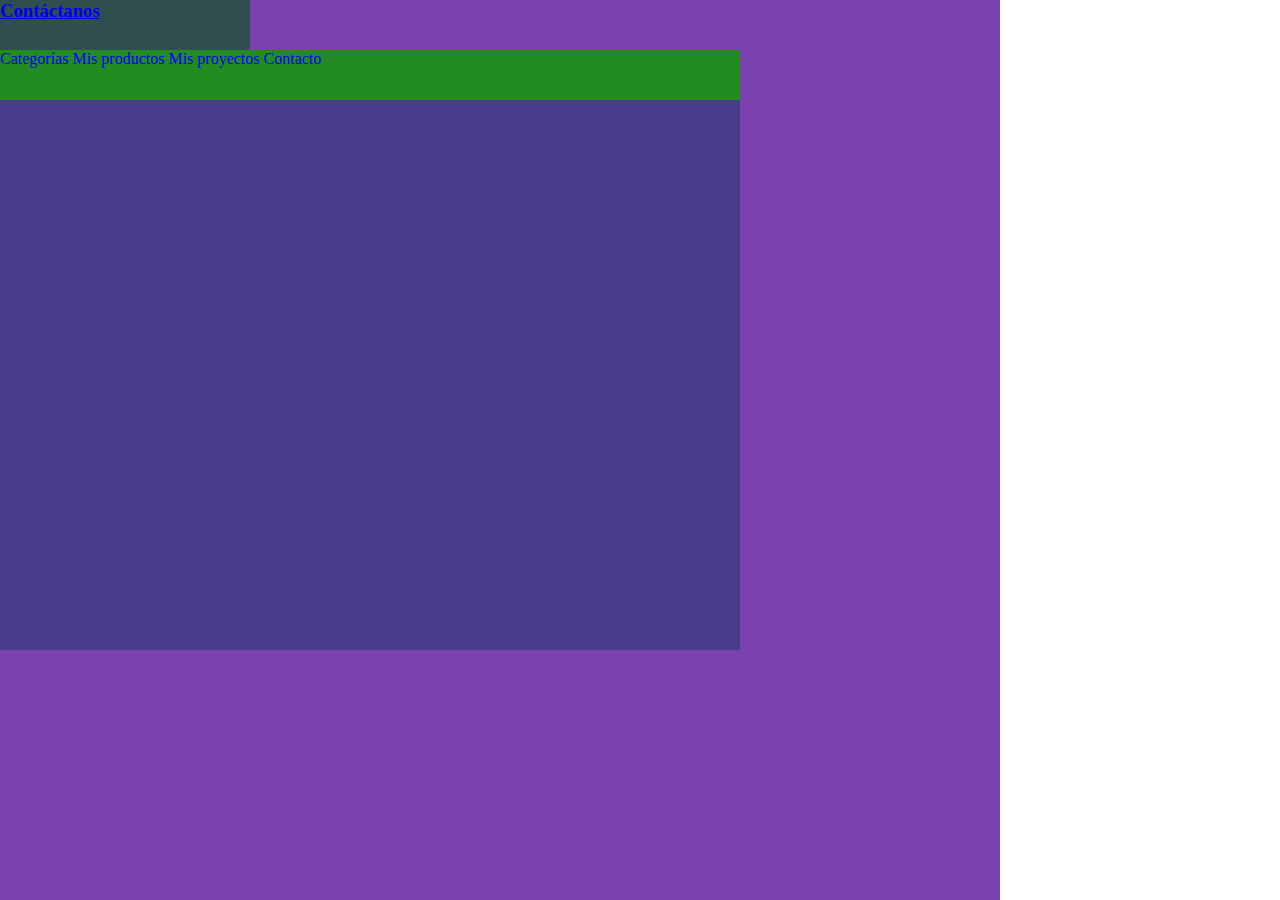
<file: index.html>
<!DOCTYPE html>
<html>
    <head>
        <title>
            Mi página web
        </title>
        <meta charset=”UTF-8″ />
        <link rel="stylesheet" href="css/mi_estilo_principal.css"
    </head>
    <body>
        <!--
        <a href="https://www.enmicocinahoy.cl/pastel-de-choclo-chilean-corn-pie/" 
            target="_blank" > 
            <img src="https://i.pinimg.com/236x/3b/1f/ac/3b1fac56f45dcfc50d477567970664d1.jpg" width="300" height="240"></a>
        <img src="https://i.pinimg.com/236x/41/c8/52/41c852c58911a8534116efc2b0cdc7da.jpg" width="240" height="300">
        <h1>El Pastel de Choclo</h1>
        <br>
        <a href="tablas/notas.html" target="_self">
            <b>Ver Informaci&oacute;n Nutricional </b>
        </a>
        <br><br>
        <a href="formuarios/registro.html" target="_self">
            <h3><b>Suscr&iacute;bete</b></h3>
        </a>
        <br><br>
        <p>
            Tiempo de preparaci&oacute;n: 40 minutos 
            <br>
            Raciones: 6 personas
        </p>
        <br>
        <h2>¿Cuál es el origen del pastel de choclo?</h2>
        <p> 
        De acuerdo a la antropóloga Sonia Montecino este plato tiene su origen en la época de la colonia, correspondiendo a un
        plato mestizo que une el pino español con la pasta de choclo chilena, debiendo ser creado a manos de cocineras mapuches
        en las cocinas de los colonos españoles.</p>
        <h3>Ingredientes</h3>
        <ul>
            <li>
                12 Choclos
                <img width="70" height="70"
                    src="https://i.pinimg.com/236x/45/8d/b4/458db4fbc60e41a384a0fb723e16cc32.jpg"> 
            </li>
            <li>1 K. de pino</li>
            <li>Aceitunas</li>
            <li>Pollo</li>
            <li>Huevo duro</li>
            <li>Pasitas</li>
        </ul>
        <br>
        <h4>Preparaci&oacute;n</h4>
        <ol>
            <li>Muele el choclo</li>
            <li>Cocina la pastelera</li>
            <li>Distribuir ingredientes en pailas</li>
            <li>Cubrir con pastelera</li>
        </ol>
        <h5>Hornear</h5>
        <h6>Comer</h6>
        <iframe width="640" height="360" src="https://www.youtube.com/embed/-s6YbcSTwxQ" title="YouTube video player"
            frameborder="0" allow="accelerometer; autoplay; clipboard-write; encrypted-media; gyroscope; picture-in-picture"
            allowfullscreen></iframe>
        -->
        <div id="contenido">
            <div class="perfil">
                <div class="perfil-datos">
                <a href="formuarios/registro.html" target="_self">
                    <h3><b>Cont&aacute;ctanos</b></h3>
            </div>        
            <div class="principal">
                <ul class="navegacion">
                    <li>Categor&iacute;as</li>
                    <li>Mis productos</li>
                    <li>Mis proyectos</li>
                    <li>Contacto</li>
                </ul>
            </div>
        </div>
    </body>
</html>
</file>
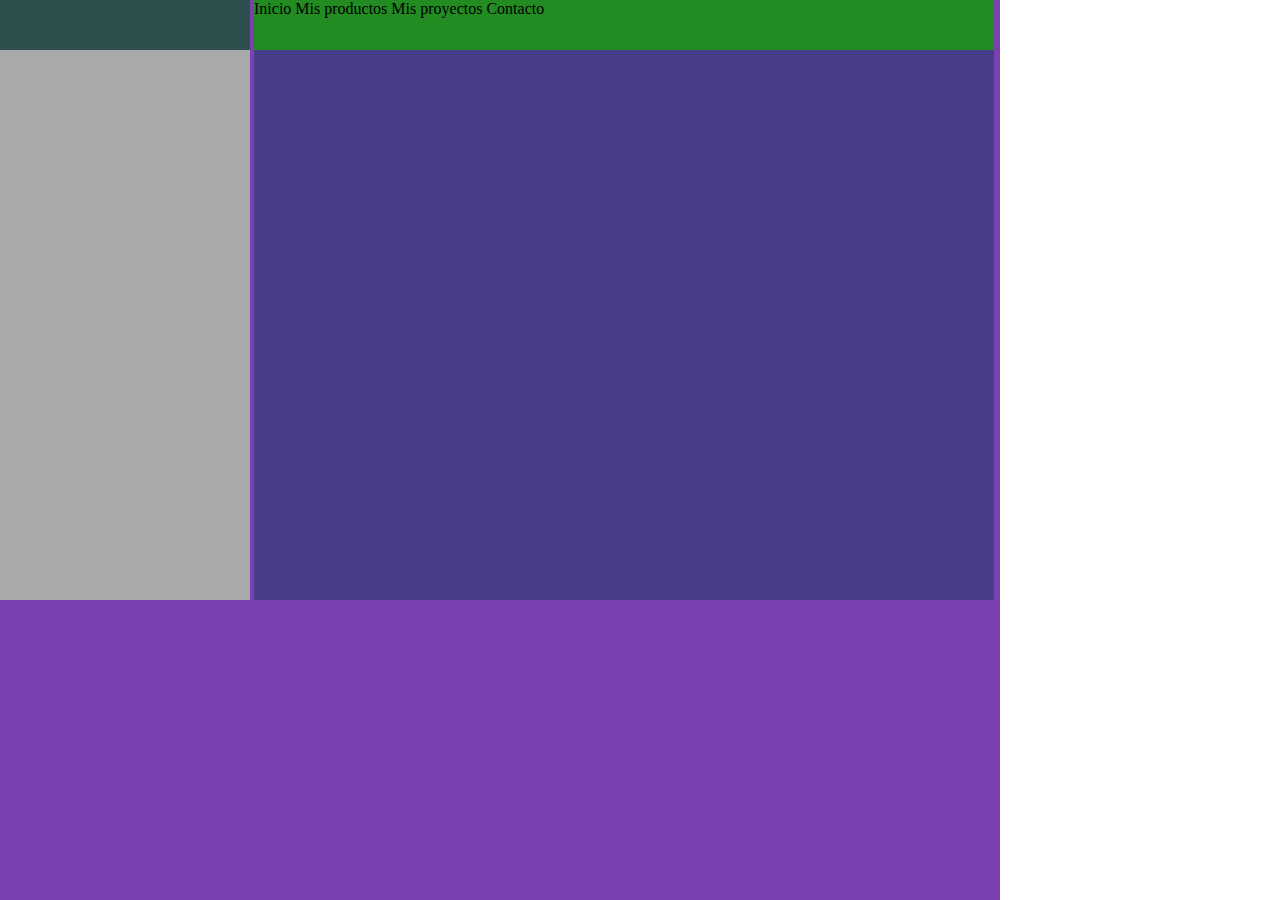
<file: index copy 2.html>
<!DOCTYPE html>
<html>
    <head>
        <title>
            Mi página web
        </title>
        <meta charset=”UTF-8″ />
        <link rel="stylesheet" href="css/mi2_estilo_principal.css"
    </head>
    <body>
        <!--
        <a href="https://www.enmicocinahoy.cl/pastel-de-choclo-chilean-corn-pie/" 
            target="_blank" > 
            <img src="https://i.pinimg.com/236x/3b/1f/ac/3b1fac56f45dcfc50d477567970664d1.jpg" width="300" height="240"></a>
        <img src="https://i.pinimg.com/236x/41/c8/52/41c852c58911a8534116efc2b0cdc7da.jpg" width="240" height="300">
        <h1>El Pastel de Choclo</h1>
        <br>
        <a href="tablas/notas.html" target="_self">
            <b>Ver Informaci&oacute;n Nutricional </b>
        </a>
        <br><br>
        <a href="formuarios/registro.html" target="_self">
            <h3><b>Suscr&iacute;bete</b></h3>
        </a>
        <br><br>
        <p>
            Tiempo de preparaci&oacute;n: 40 minutos 
            <br>
            Raciones: 6 personas
        </p>
        <br>
        <h2>¿Cuál es el origen del pastel de choclo?</h2>
        <p> 
        De acuerdo a la antropóloga Sonia Montecino este plato tiene su origen en la época de la colonia, correspondiendo a un
        plato mestizo que une el pino español con la pasta de choclo chilena, debiendo ser creado a manos de cocineras mapuches
        en las cocinas de los colonos españoles.</p>
        <h3>Ingredientes</h3>
        <ul>
            <li>
                12 Choclos
                <img width="70" height="70"
                    src="https://i.pinimg.com/236x/45/8d/b4/458db4fbc60e41a384a0fb723e16cc32.jpg"> 
            </li>
            <li>1 K. de pino</li>
            <li>Aceitunas</li>
            <li>Pollo</li>
            <li>Huevo duro</li>
            <li>Pasitas</li>
        </ul>
        <br>
        <h4>Preparaci&oacute;n</h4>
        <ol>
            <li>Muele el choclo</li>
            <li>Cocina la pastelera</li>
            <li>Distribuir ingredientes en pailas</li>
            <li>Cubrir con pastelera</li>
        </ol>
        <h5>Hornear</h5>
        <h6>Comer</h6>
        <iframe width="640" height="360" src="https://www.youtube.com/embed/-s6YbcSTwxQ" title="YouTube video player"
            frameborder="0" allow="accelerometer; autoplay; clipboard-write; encrypted-media; gyroscope; picture-in-picture"
            allowfullscreen></iframe>
        -->
        <div id="contenido">
            <div class="perfil">
                <div class="perfil-datos">
                </div>
            </div>        
            <div class="principal">
                <ul class="navegacion">
                    <li>Inicio</li>
                    <li>Mis productos</li>
                    <li>Mis proyectos</li>
                    <li>Contacto</li>
                </ul>
            </div>
        </div>
    </body>
</html>
</file>
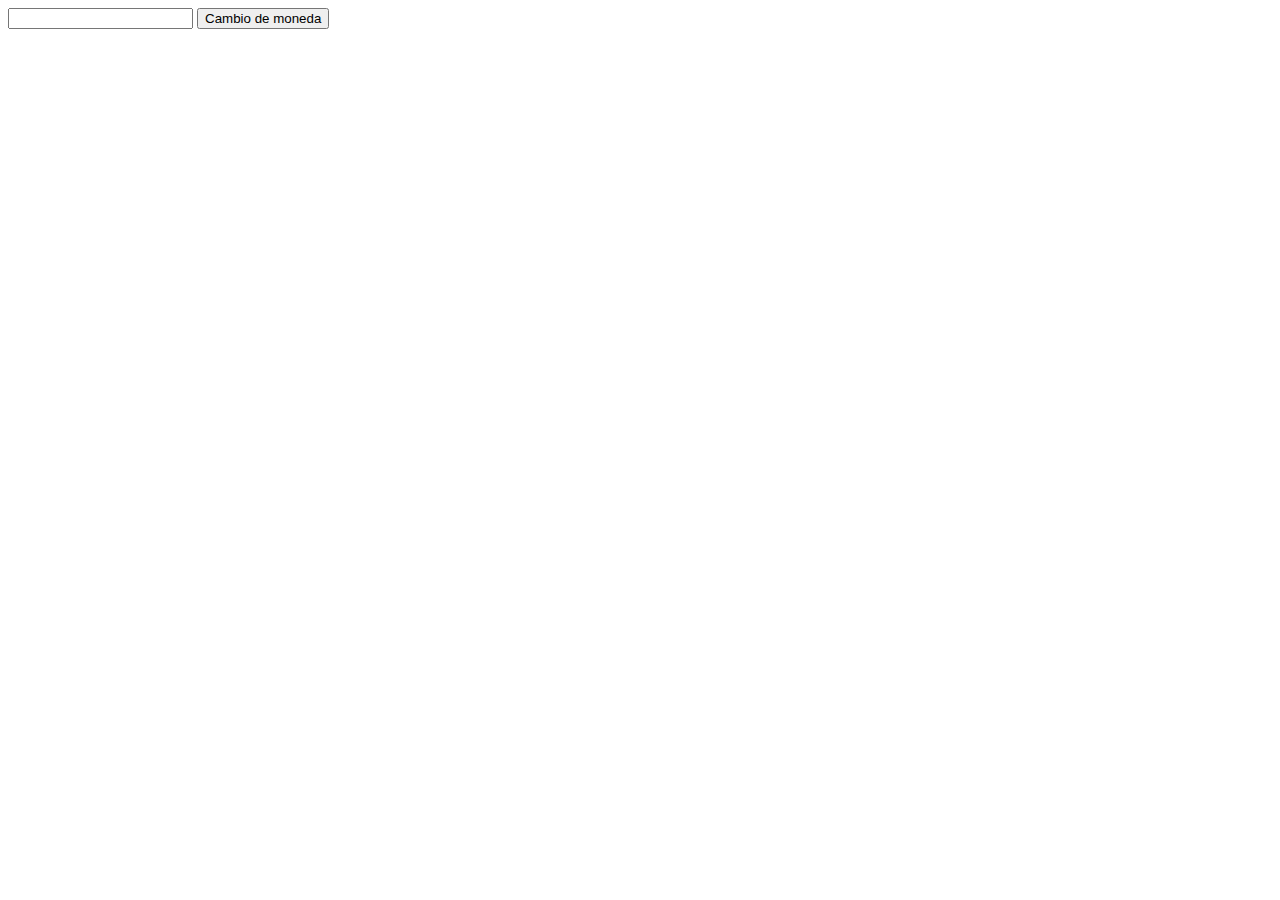
<file: tareaapi.html>
<!DOCTYPE html>

<html>

<head></head>

<body>
    <input id="txt-busqueda" type="text">

    <button id="btn-buscar" onclick="cambio_moneda()">Cambio de moneda</button>

    <script src="https://code.jquery.com/jquery-3.6.0.js"></script>

    <script src="ajax/tareaapi.js"></script>

</body>

</html>
</file>
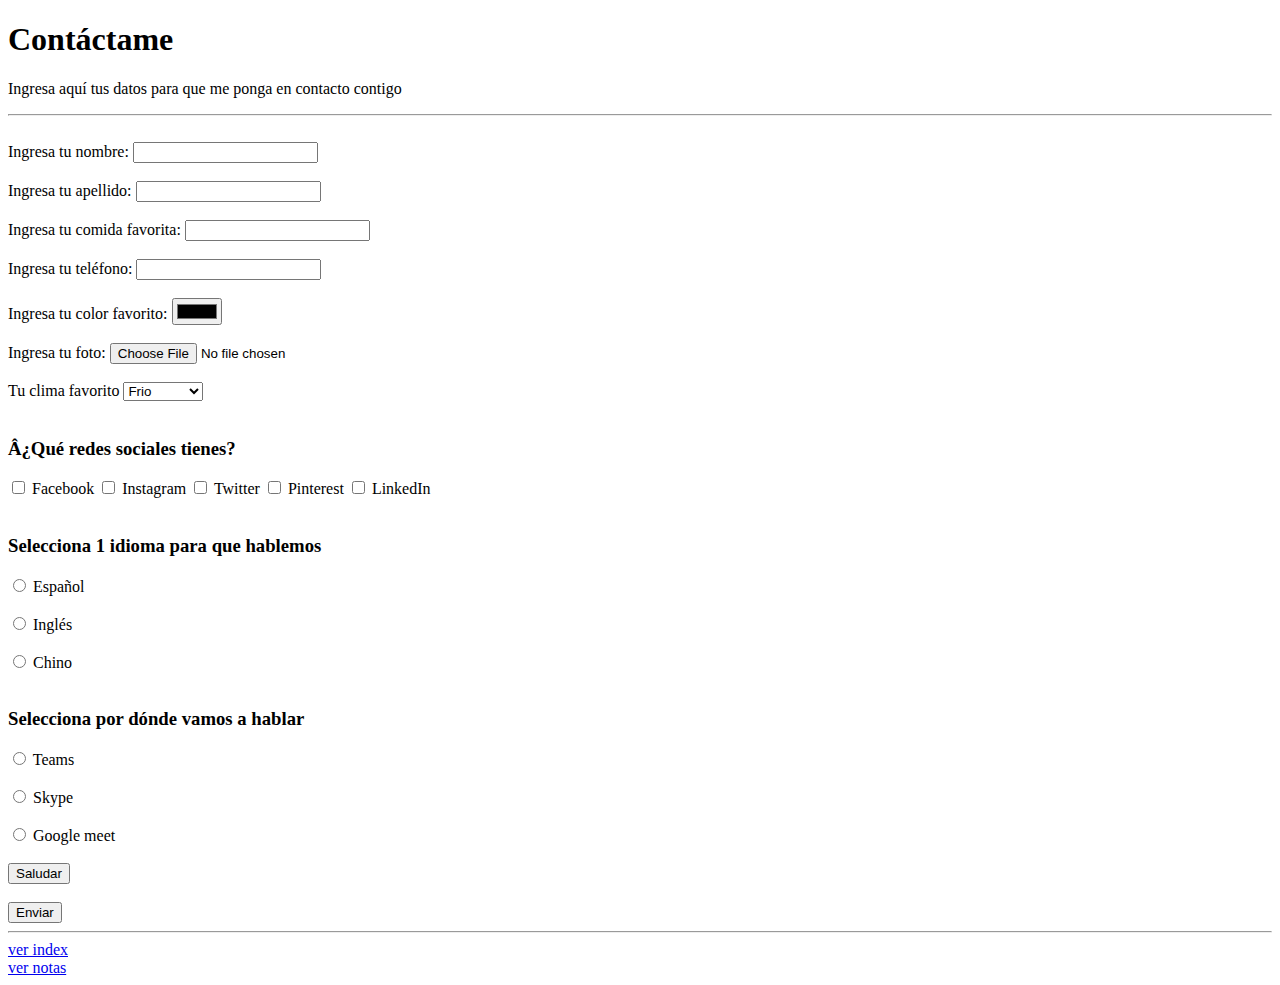
<file: formuarios/registro.html>
<!DOCTYPE html>
<html>
    <head>
        <title>Registro</title>
        <meta charset=”UTF-8″ />
    </head>
    <body>
        <h1>Cont&aacute;ctame</h1>
        <p>Ingresa aqu&iacute; tus datos para que
            me ponga en contacto contigo
        </p>
        <hr>
        <br>
        <form>
            <label for="campo-nombre"> Ingresa tu nombre: </label>
            <input type="text" id="campo-nombre">
            <br><br>

            <label for="campo-apellido"> Ingresa tu apellido: </label>
            <input type="text" id="campo-apellido">
            <br><br>

            <label for="campo-secreto"> Ingresa tu comida favorita: </label>
            <input type="password" id="campo-secreto">
            <br><br>

            <label for="campo-telefono"> Ingresa tu tel&eacute;fono: </label>
            <input type="number" id="campo-nombre">
            <br><br>

            <label for="campo-color"> Ingresa tu color favorito: </label>
            <input type="color" id="campo-color">
            <br><br>

            <label for="campo-foto"> Ingresa tu foto: </label>
            <input type="file" id="campo-foto">
            <br><br>

            <label for="campo-clima"> Tu clima favorito </label>
            <select id="campo-clima">
                <option value="frio"> Frio </option>
                <option value="caliente"> Caliente </option>
                <option value="templado"> Templado </option>
            </select>
            <br><br>

            <!-- INICIO Los checkboxes se utilizan para selecciones múltiples -->
            <h3>¿Qu&eacute; redes sociales tienes?</h3>
            <input type="checkbox" id="campo-checkbox-facebook">
            <label for="campo-checkbox-facebook"> Facebook </label>
            
            <input type="checkbox" id="campo-checkbox-instagram">
            <label for="campo-checkbox-instagram"> Instagram </label>
            
            <input type="checkbox" id="campo-checkbox-twitter">
            <label for="campo-checkbox-twitter"> Twitter </label>
            
            <input type="checkbox" id="campo-checkbox-pinterest">
            <label for="campo-checkbox-pinterest"> Pinterest </label>
            
            <input type="checkbox" id="campo-checkbox-linkedin">
            <label for="campo-checkbox-linkedin"> LinkedIn </label>
            <!-- FIN checkboxs Redes sociales -->

            <!-- INICIO radio Idioma -->
            <br><br>
            <h3>Selecciona 1 idioma para que hablemos</h3>
            <input type="radio" id="campo-radio-esp" name="campo_radio_idioma">
            <label for="campo-radio-esp"> Espa&ntilde;ol </label>
            <br><br>
            <input type="radio" id="campo-radio-ingles" name="campo_radio_idioma">
            <label for="campo-radio-ingles"> Ingl&eacute;s </label>
            <br><br>
            <input type="radio" id="campo-radio-chino" name="campo_radio_idioma">
            <label for="campo-radio-chino"> Chino </label>
            <!-- FIN radio Idioma -->
            
            <!-- INICIO radio Herramientas de Reunión -->
            <br><br>
            <h3>Selecciona por d&oacute;nde vamos a hablar</h3>
            <input type="radio" id="campo-radio-teams" name="campo_radio_reunion">
            <label for="campo-radio-teams"> Teams </label>
            <br><br>
            <input type="radio" id="campo-radio-skype" name="campo_radio_reunion">
            <label for="campo-radio-skype"> Skype </label>
            <br><br>
            <input type="radio" id="campo-radio-meet" name="campo_radio_reunion">
            <label for="campo-radio-meet"> Google meet </label>
            <!-- FIN radio Herramientas de Reunión -->
            
            <br><br>
            <input type="button" id="campo-borrar" value="Saludar" onclick="alert('hola mundo')">
            <br><br>
            <input type="submit" id="campo-submit" value="Enviar">
            
            
        </form>
        <hr>            
        <a href="../index.html"> ver index </a>
        <br>
        <a href="../tablas/notas.html"> ver notas </a>
            
    </body>
            
</html>
</file>
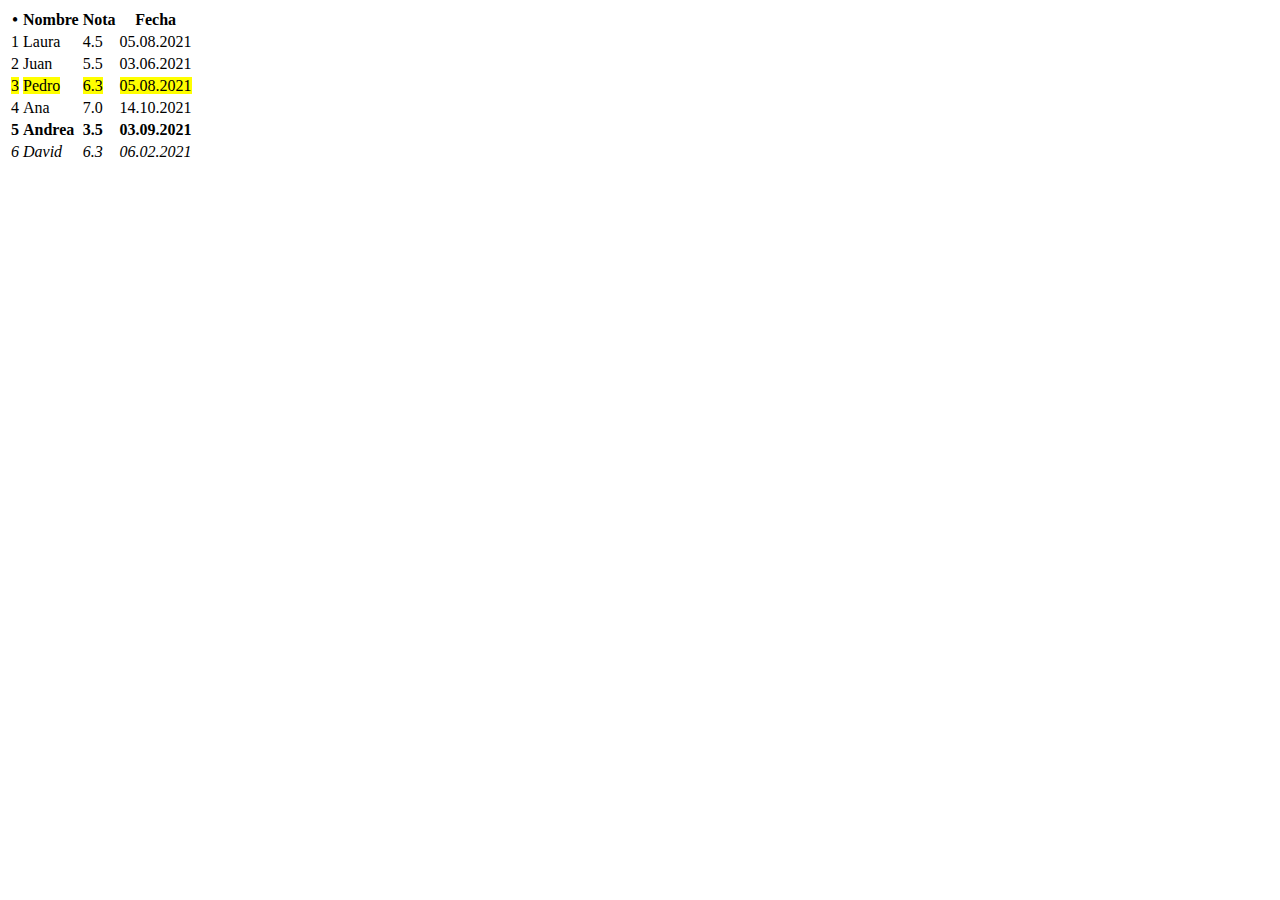
<file: tablas/notas.html>
<!DOCTYPE html>
<html>
    <head>
        <title>
            Tabla de notas
        </title>
        <meta charset=”UTF-8″ />
    </head>
    <body>
        <table>
            <tr>
                <th>&bull;</th>
                <th>Nombre</th>
                <th>Nota</th>
                <th>Fecha</th>
            </tr>
            <tr>
                <td>1</td>
                <td>Laura</td>
                <td>4.5</td>
                <td>05.08.2021</td>
            </tr>
            <tr>
                <td>2</td>
                <td>Juan</td>
                <td>5.5</td>
                <td>03.06.2021</td>
            </tr>
            <tr>
                <td><mark>3</mark></td>
                <td><mark>Pedro</mark></td>
                <td><mark>6.3</mark></td>
                <td><mark>05.08.2021</mark></td>
            </tr>
            <tr>
                <td>4</td>
                <td>Ana</td>
                <td>7.0</td>
                <td>14.10.2021</td>
            </tr>
            <tr>
                <td><b>5</b></td>
                <td><b>Andrea</b></td>
                <td><b>3.5</b></td>
                <td><b>03.09.2021</b></td>
            </tr>
            <tr>
                <td><i>6</i></td>
                <td><i>David</i></td>
                <td><i>6.3</i></td>
                <td><i>06.02.2021</i></td>
            </tr>
        </table>
    </body>
</file>
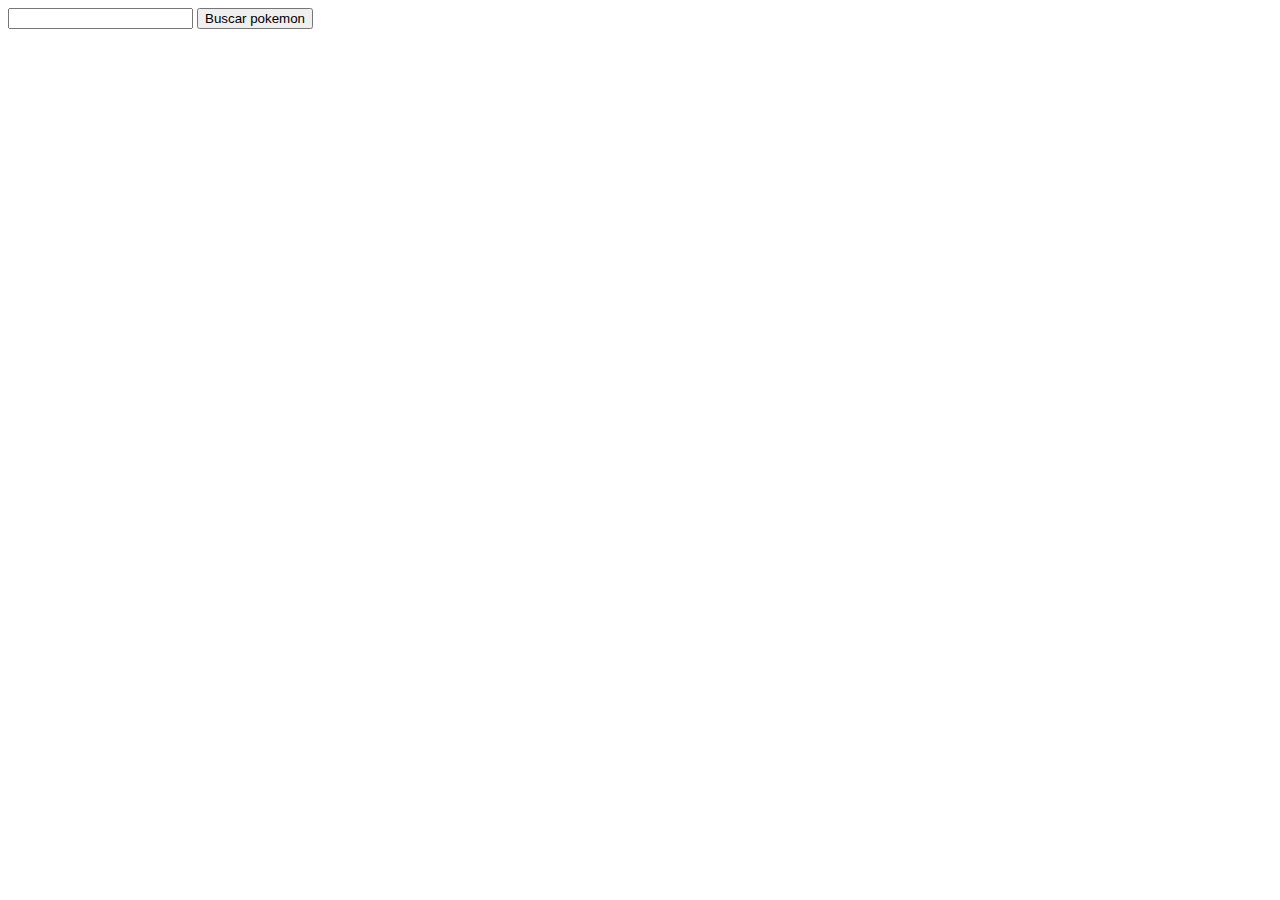
<file: vistas/pokemones.html>
<!DOCTYPE html>

<html>

<head></head>

<body>



    <input id="txt-busqueda" type="text">

    <button id="btn-buscar" onclick="buscarPokemon()">Buscar pokemon</button>



    <script src="https://code.jquery.com/jquery-3.6.0.js"></script>

    <script src="../ajax/llamados_api.js"></script>

</body>

</html>
</file>
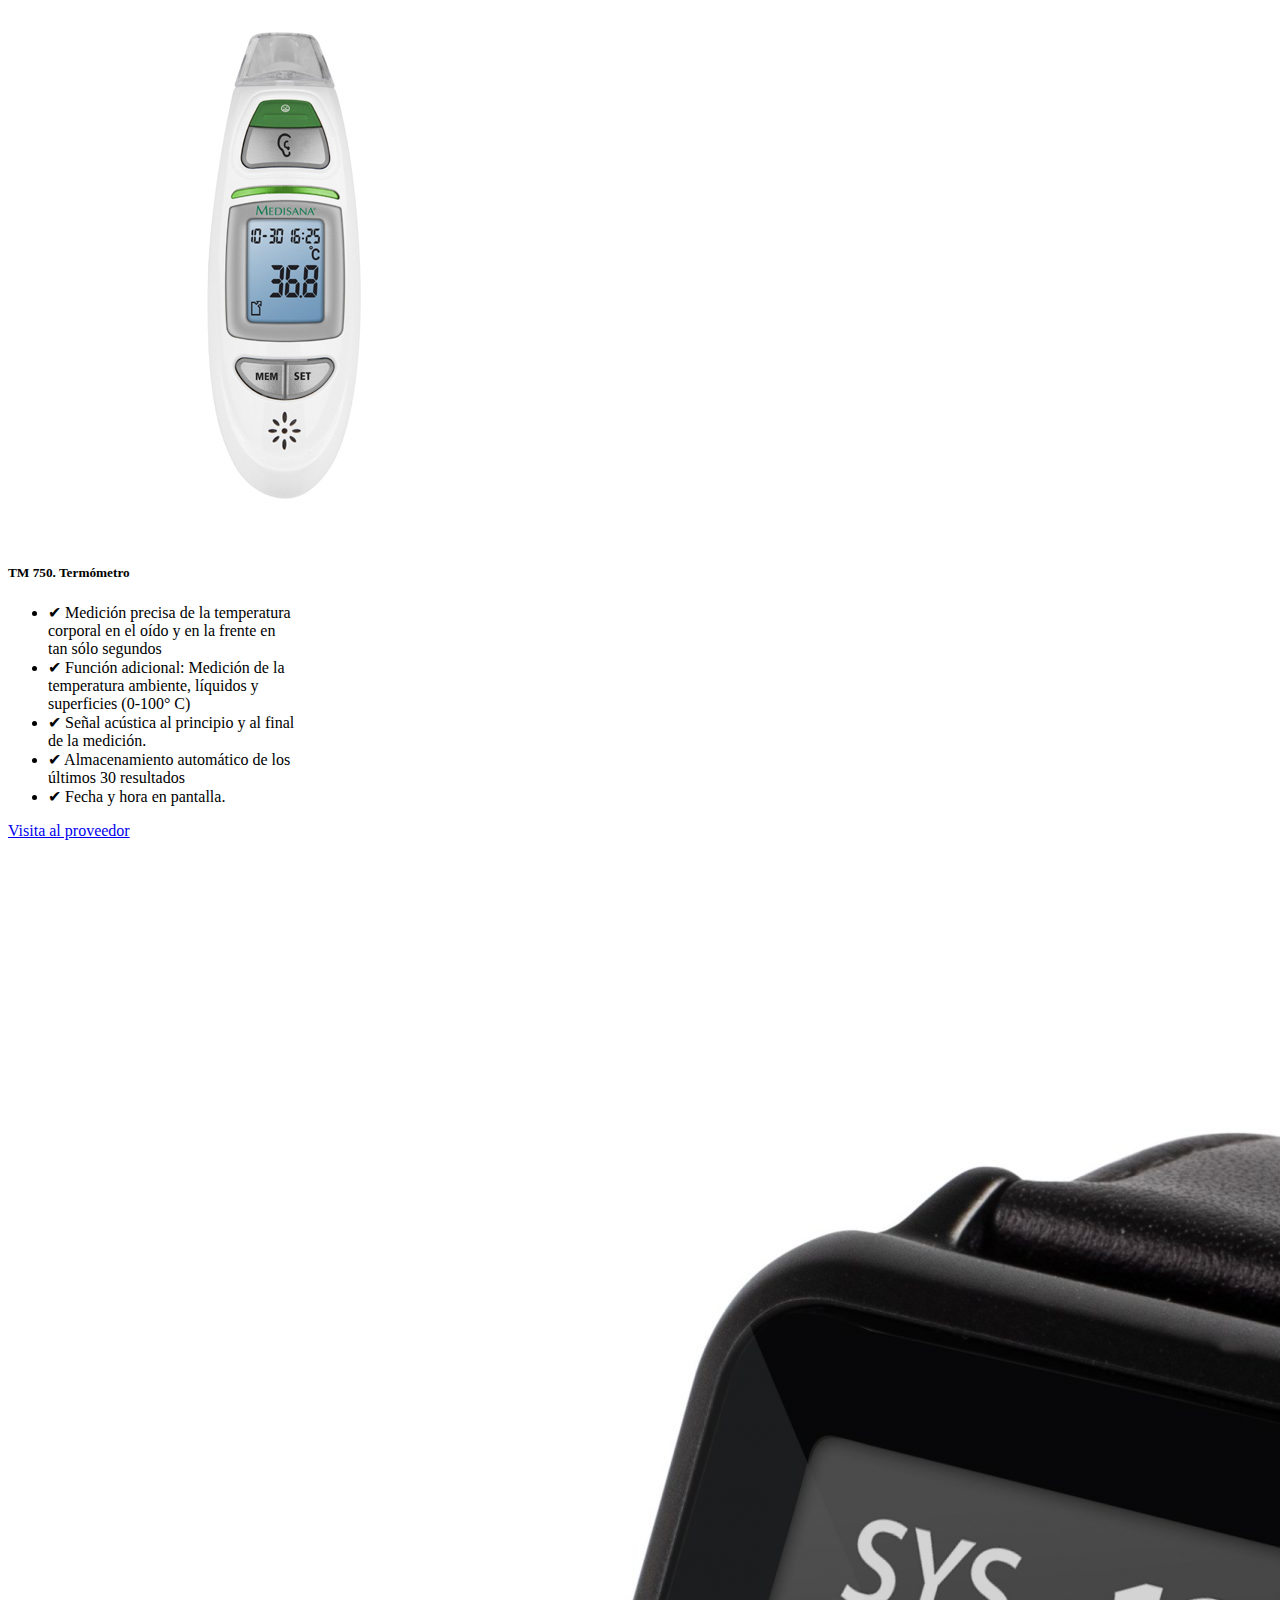
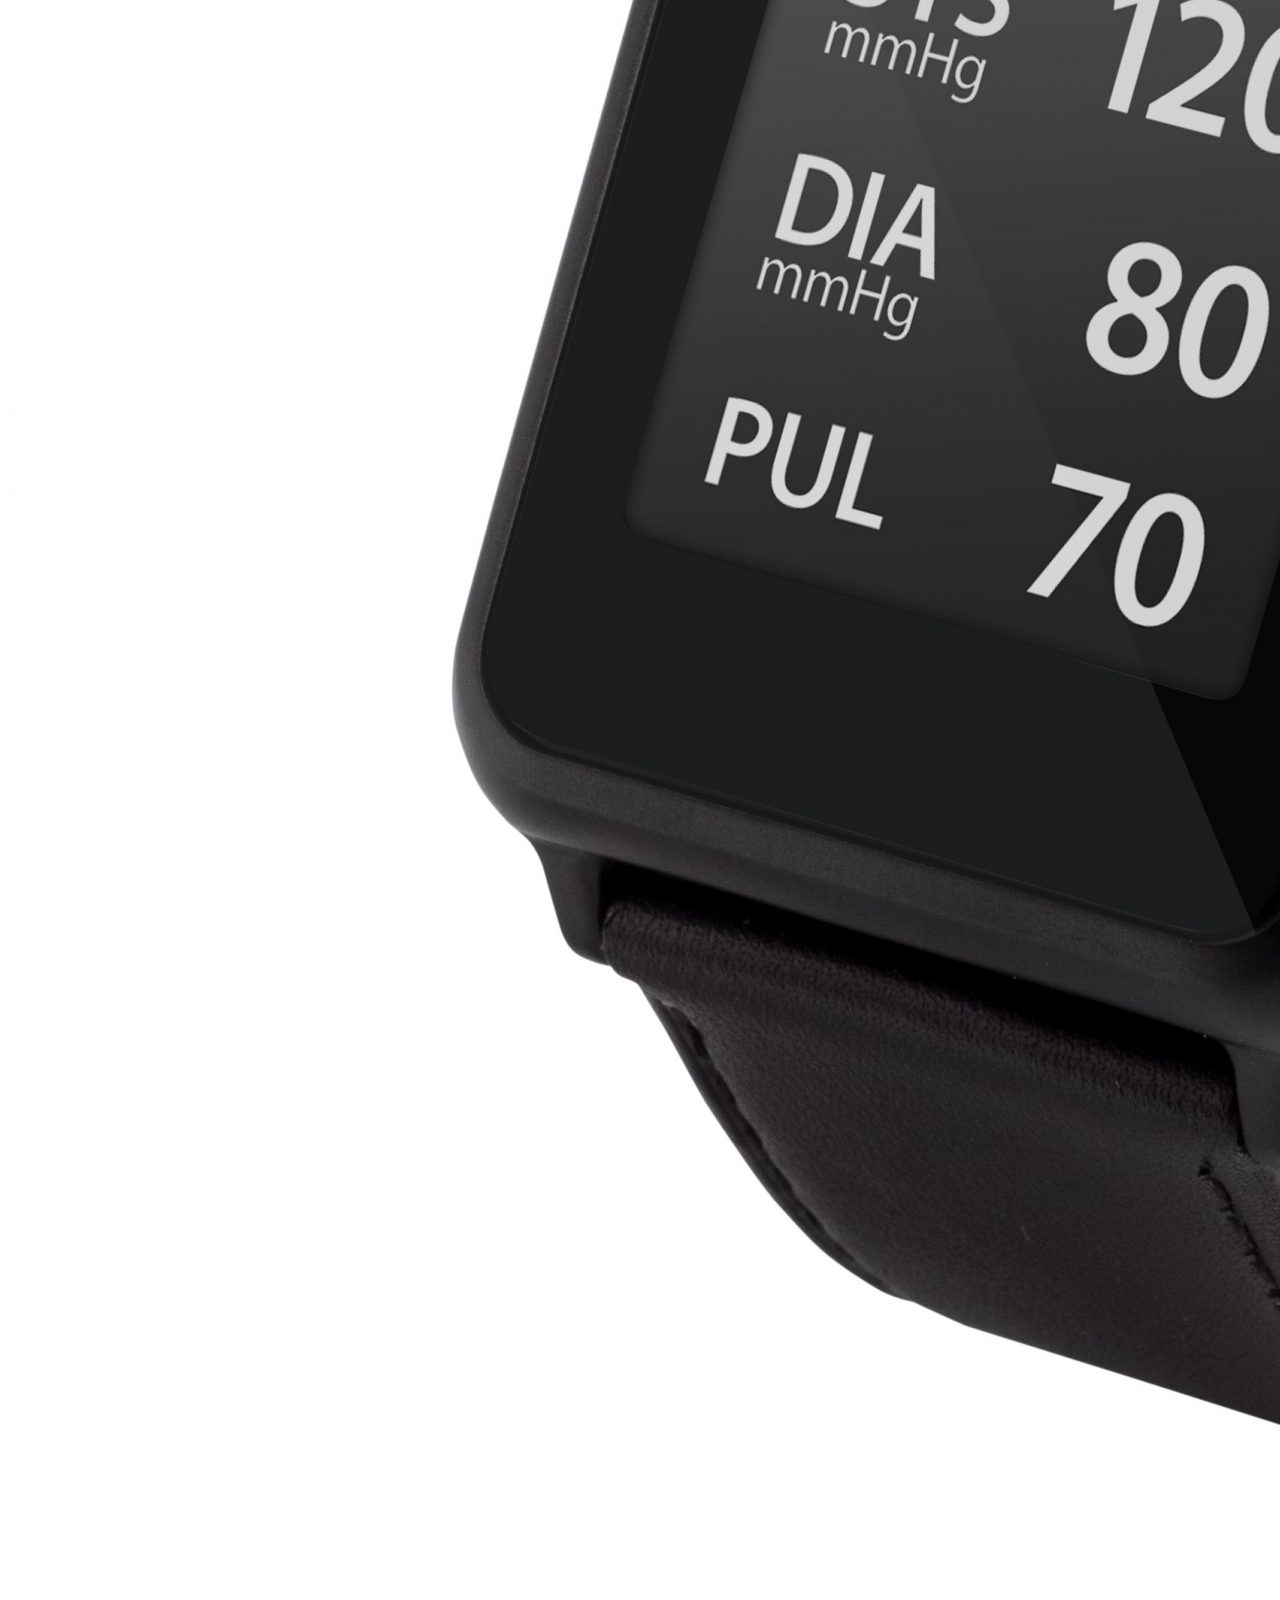
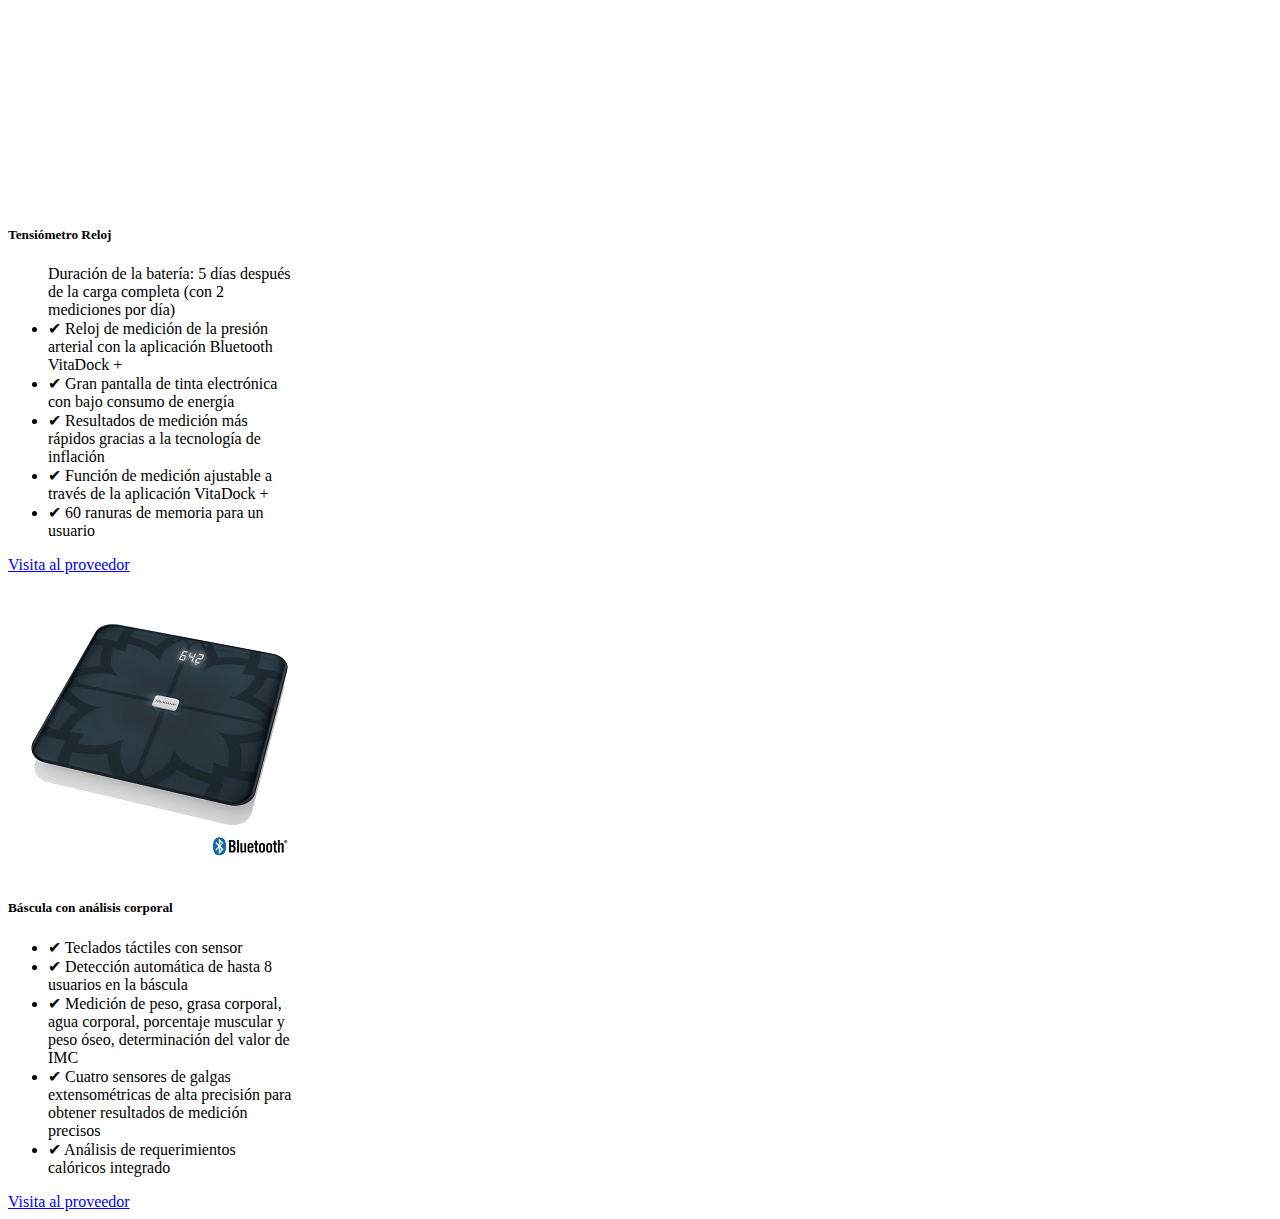
<file: vistas/vista_boostrap.html>
<!DOCTYPE html>
<html>
    <head>
        <link rel="stylesheet" href="../css/bootstrap/bootstrap-grid.css"> 
    </head>
    <body>
        <div class="card" style="width: 18rem;">
            <img src="/img/termometro.jpg" class="card-img-top" alt="...">
            <div class="card-body">
                <h5 class="card-title">TM 750. Term&oacute;metro</h5>
                <p class="card-text">
                    <ul>
                        <li>✔ Medición precisa de la temperatura corporal en el oído y en la frente en tan sólo segundos</li>
                        <li>✔ Función adicional: Medición de la temperatura ambiente, líquidos y superficies (0-100° C)</li>
                        <li>✔ Señal acústica al principio y al final de la medición.</li>
                        <li>✔ Almacenamiento automático de los últimos 30 resultados</li>
                        <li>✔ Fecha y hora en pantalla.</li>
                    </ul>
                </p>
                <a href="https://www.medisana.es/tienda/tm-750-termometro-6-1/" class="btn btn-primary">Visita al proveedor</a>
            </div>
        </div>

        <div class="card" style="width: 18rem;">
            <img src="/img/tensiometroreloj.jpg" class="card-img-top" alt="...">
            <div class="card-body">
                <h5 class="card-title">Tensi&oacute;metro Reloj</h5>
                <p class="card-text">
                <ul>
                    Duración de la batería: 5 días después de la carga completa (con 2 mediciones por día)
                    <li>✔ Reloj de medición de la presión arterial con la aplicación Bluetooth VitaDock +</li>
                    <li>✔ Gran pantalla de tinta electrónica con bajo consumo de energía</li>
                    <li>✔ Resultados de medición más rápidos gracias a la tecnología de inflación</li>
                    <li>✔ Función de medición ajustable a través de la aplicación VitaDock +</li>
                    <li>✔ 60 ranuras de memoria para un usuario</li>
                </ul>
                </p>
                <a href="https://www.medisana.es/tienda/tensiometro-reloj-bpw-300-connect/" class="btn btn-primary">Visita al proveedor</a>
            </div>
        </div>
        <div class="card" style="width: 18rem;">
            <img src="/img/bascula.jpg" class="card-img-top" alt="...">
            <div class="card-body">
                <h5 class="card-title">B&aacute;scula con an&aacute;lisis corporal</h5>
                <p class="card-text">
                <ul>
                    <li>✔ Teclados táctiles con sensor</li>
                    <li>✔ Detección automática de hasta 8 usuarios en la báscula</li>
                    <li>✔ Medición de peso, grasa corporal, agua corporal, porcentaje muscular y peso óseo, determinación del valor de IMC</li>
                    <li>✔ Cuatro sensores de galgas extensométricas de alta precisión para obtener resultados de medición precisos</li>
                    <li>✔ Análisis de requerimientos calóricos integrado</li>
                </ul>
                </p>
                <a href="https://www.medisana.es/tienda/bs-450-bascula-con-analisis-corporal-y-bluetooth/" class="btn btn-primary">Visita al proveedor</a>
            </div>
        </div>
        <script src="https://cdn.jsdelivr.net/npm/@popperjs/core@2.9.2/dist/umd/popper.min.js" integrity="sha384-IQsoLXl5PILFhosVNubq5LC7Qb9DXgDA9i+tQ8Zj3iwWAwPtgFTxbJ8NT4GN1R8p" crossorigin="anonymous"></script>
        <script src="../js/bootstrap.js"></script>
    </body>
</html>
</file>
<file: css/mi_estilo_principal.css>
/**/
*{
    padding: 0px;
    margin: 0px;
}
#contenido {
    width: 1000px;
    height: 900px;
    background-color: rgb(123, 65, 177);
}


.perfil {
    width: 250px;
    height: 600px;
    background-color:darkgray;
    display: inline-block;
    vertical-align: top;
}

.perfil-datos {
    width: auto;
    height: 50px;
    background-color: darkslategray;
}

.principal {
    width:740px;
    height: 600px;
    background-color:darkslateblue;
    display: inline-block;
    vertical-align: top;
}

.navegacion {
    list-style-type: none;
    height: 50px;
    background-color: forestgreen;

}
.navegacion li{
    display: inline-block;

}
</file>
<file: css/mi2_estilo_principal.css>
/**/
*{
    padding: 0px;
    margin: 0px;
}
#contenido {
    width: 1000px;
    height: 900px;
    background-color: rgb(123, 65, 177);
}


.perfil {
    width: 250px;
    height: 600px;
    background-color:darkgray;
    display: inline-block;
    vertical-align: top;
}

.perfil-datos {
    width: auto;
    height: 50px;
    background-color: darkslategray;
}

.principal {
    width:740px;
    height: 600px;
    background-color:darkslateblue;
    display: inline-block;
    vertical-align: top;
}

.navegacion {
    list-style-type: none;
    height: 50px;
    background-color: forestgreen;

}
.navegacion li{
    display: inline-block;

}
</file>
